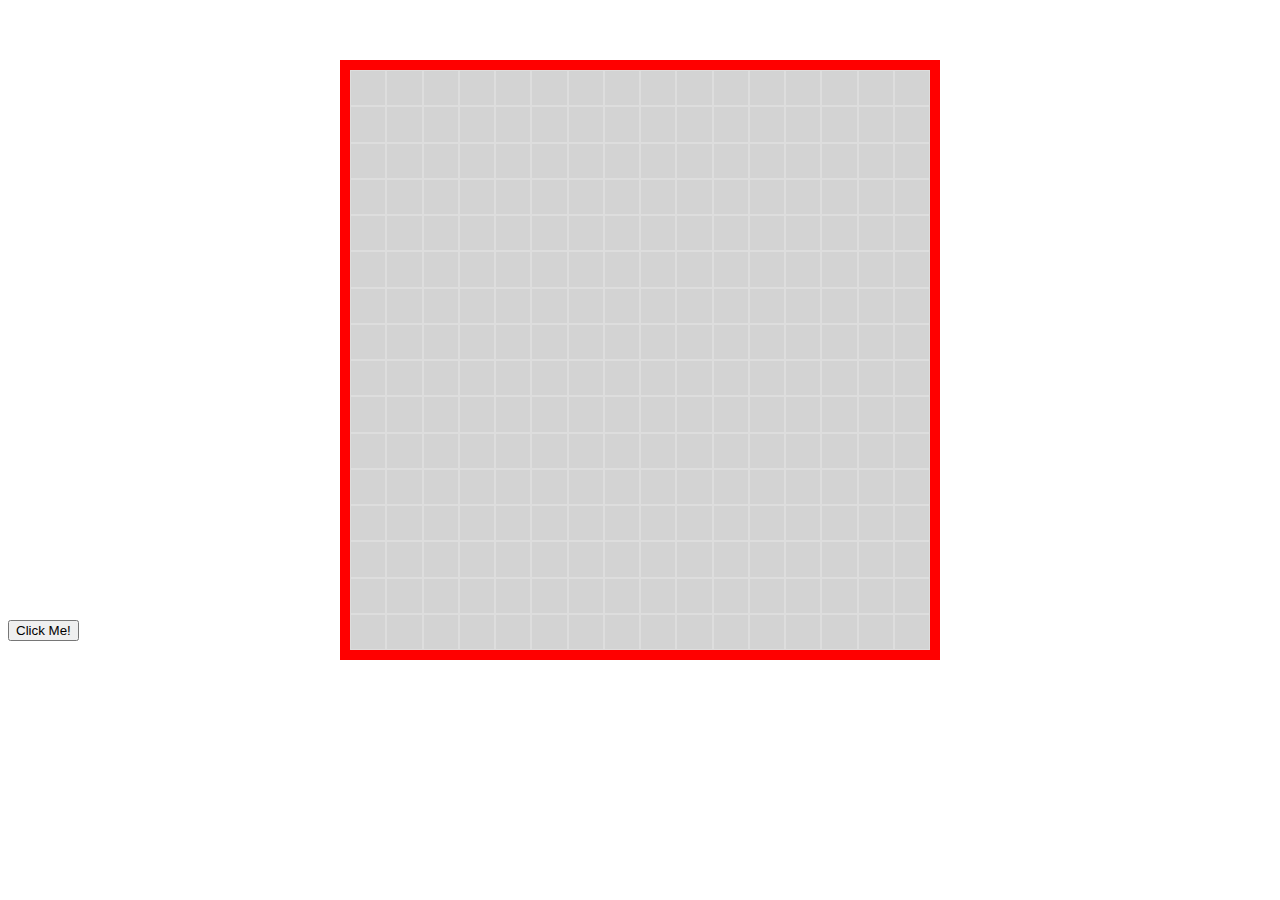
<file: index.html>
<!DOCTYPE html>
<html lang="en">
<head>
  <meta charset="UTF-8">
  <meta name="viewport" content="width=device-width, initial-scale=1.0">
  <title>Etch-a-Sketch</title>
  <link rel="stylesheet" href="styles.css">
  <script src="Java.js" defer></script>
</head>
<body>
  <div id="con"></div>
  <button id="resizeButton">Click Me!</button>
</body>
</html>
</file>
<file: styles.css>
#con {
  display: flex;
  flex-wrap: wrap;
  width: 80vw;  /* Adjust width as needed */
  height: 80vh; /* Adjust height as needed */
  max-width: 600px; /* Set a maximum width */
  max-height: 600px; /* Set a maximum height */
  box-sizing: border-box;
  border: 10px solid red;
  margin: 10px auto; /* Center container horizontally and move it down a bit */
  position: relative; /* Relative positioning for alignment */
  top: 50px; /* Move container down a bit from the center */
}

.grid-item {
  background-color: lightgrey;
  border: 1px solid #ddd;
  flex: 1 0 calc(100% / 16); /* Grow, shrink, and basis settings to create the 16 columns */
  box-sizing: border-box; /* Include padding and border in the element's total width and height */
}

.grid-item:hover {
  background-color: darkgrey;
}
</file>
